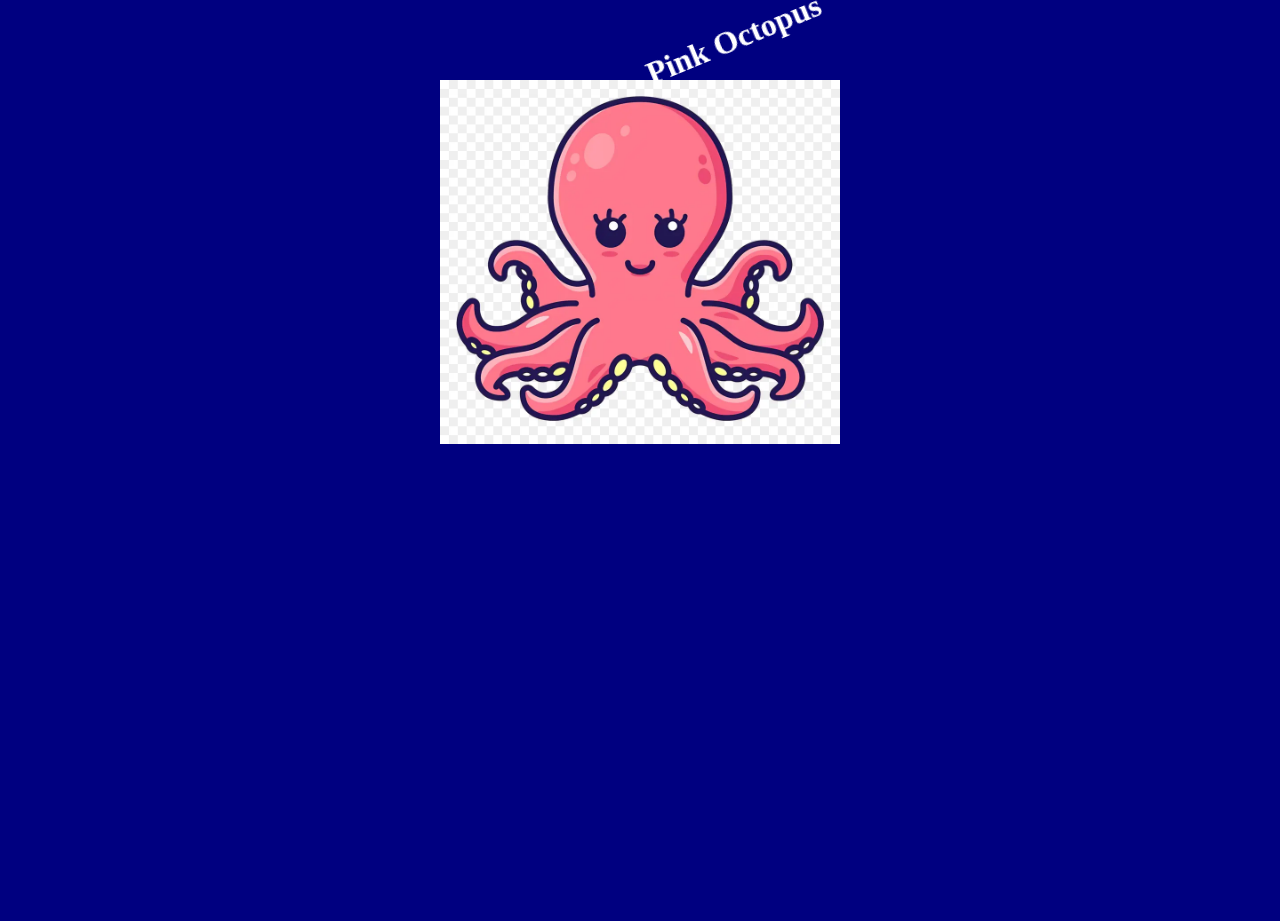
<file: index.html>
<!doctype html>
<html class="no-js" lang="en">

<head>
  <meta charset="utf-8">
  <title>Pink Octopus</title>
  <meta name="description" content="">
  <meta name="viewport" content="width=device-width, initial-scale=1">

  <meta property="og:title" content="">
  <meta property="og:type" content="">
  <meta property="og:url" content="">
  <meta property="og:image" content="">

  <link rel="manifest" href="site.webmanifest">
  <link rel="icon" href="icon.png">
  <!-- Place favicon.ico in the root directory -->

  <link rel="stylesheet" href="css/normalize.css">
  <link rel="stylesheet" href="css/main.css">

  <meta name="theme-color" content="#fafafa">
</head>

<body>
  <!-- Place your site's HTML here -->
  <div class="pink-oct-image-container">
    <h1 class="pink-oct-title">Pink Octopus</h1>
    <div class="floaty">
      <img draggable="true" class="pink-oct-image" src="./img/pink-oct.webp" alt="">
      <img class="star-image" src="./img/star.png" alt="">
    </div>
  </div>

  <script src="https://cdn.jsdelivr.net/npm/gsap@3.12.7/dist/gsap.min.js"></script>
  <script src="js/main.js"></script>
</body>

</html>
</file>
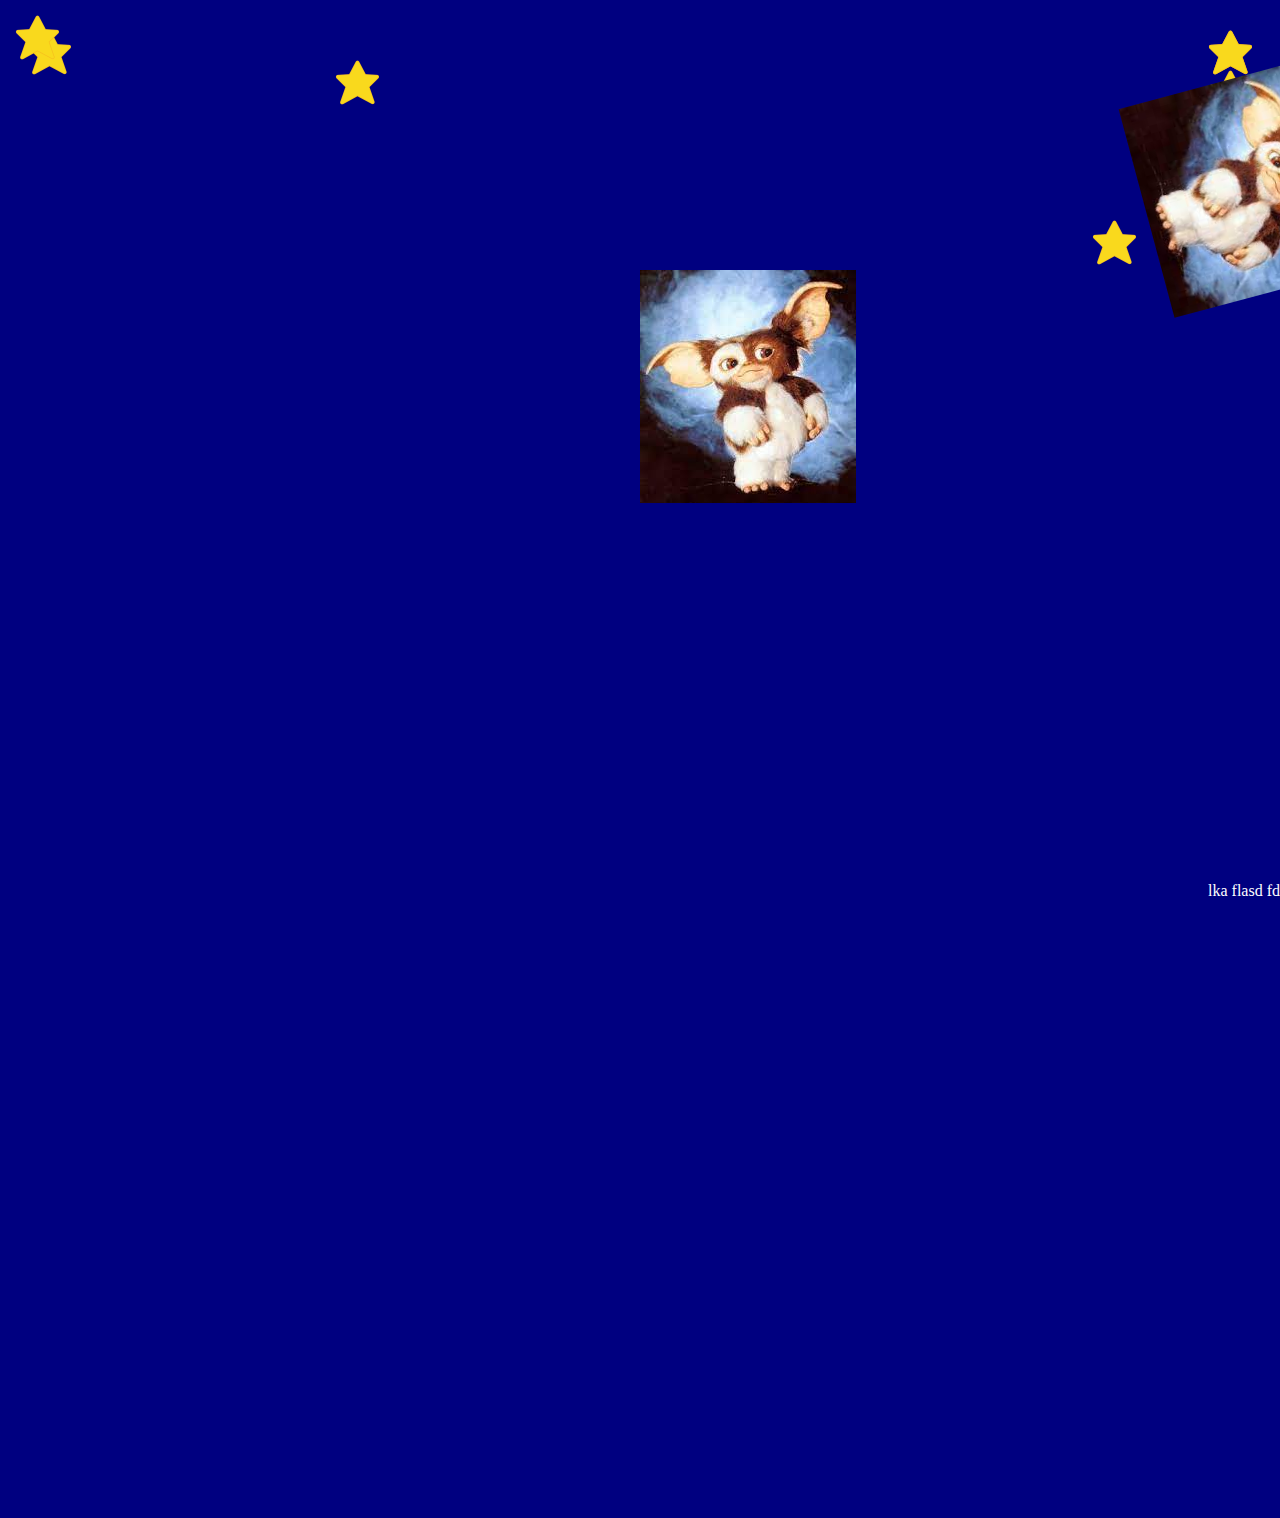
<file: cowMoon.html>
<!doctype html>
<html class="no-js" lang="en">

<head>
  <meta charset="utf-8">
  <title>Pink Octopus</title>
  <meta name="description" content="">
  <meta name="viewport" content="width=device-width, initial-scale=1">

  <meta property="og:title" content="">
  <meta property="og:type" content="">
  <meta property="og:url" content="">
  <meta property="og:image" content="">

  <link rel="manifest" href="site.webmanifest">
  <link rel="icon" href="icon.png">
  <!-- Place favicon.ico in the root directory -->

  <link rel="stylesheet" href="css/normalize.css">
  <link rel="stylesheet" href="css/main.css">

  <meta name="theme-color" content="#fafafa">
</head>

<body>
  <!-- Place your site's HTML here -->
  <div class="cow-moon-wrapper">
    <img class="star star-1" src="./img/star.png" alt="">
    <img class="star star-2" src="./img/star.png" alt="">
    <img class="star star-3" src="./img/star.png" alt="">
    <img class="star star-4" src="./img/star.png" alt="">
    <img class="star star-5" src="./img/star.png" alt="">
    <img class="star star-6" src="./img/star.png" alt="">
    <img class="star star-7" src="./img/star.png" alt="">
    <div class="cow-moon-text">lka flasd fd</div>
    <div class="cow-moon-image-rotate">
      <img class="" src="./img/giz2.jpg" alt="">
    </div>
    <img class="cow-moon-moon" src="./img/giz2.jpg" alt="">
  </div>

  <!-- <script src="https://cdn.jsdelivr.net/npm/gsap@3.12.7/dist/gsap.min.js"></script> -->
  <script src="js/main.js"></script>
</body>

</html>
</file>
<file: css/main.css>
/* Place CSS styles here */

body {
    min-height: 100vh;
    background-color: #000080;
    color: white;
}

.pink-oct-title {
  text-align: center;
}
.pink-oct-image {
    width: 400px;
    position: absolute;
}

@media (max-width: 475px) {
  .pink-oct-image {
    width: 200px;
  }
}

.star-image {
    opacity: 0;
    position: absolute;
    width: 42px;
    top: 32%;
    left: 52%;
}

@media (max-width: 475px) {
  .star-image {
    left: 52%;
    top: 32%;
    width: 22px;
  }
}

.pink-oct-image-container:hover  .star-image {
    opacity: 1;
}

.pink-oct-image-container {
    position: relative;
    margin-left: auto;
    margin-right: auto;
    width: 400px;
    height: 400px;
}

@media (max-width: 475px) {
  .pink-oct-image-container {
    width: 200px;
    height: 200px;
  }
}

/* Animations */
/* Bob from hover.css */
@keyframes hvr-bob {
  0% {
    transform: translateY(-14px);
  }
  50% {
    transform: translateY(-4px);
  }
  100% {
    transform: translateY(-14px);
  }
}
@keyframes hvr-bob-float {
  100% {
    transform: translateY(-14px);
  }
}

/* Transitions */
.hvr-rotate {
  display: inline-block;
  vertical-align: middle;
  transform: perspective(1px) translateZ(0);
  box-shadow: 0 0 1px rgba(0, 0, 0, 0);
  transition-duration: 0.3s;
  transition-property: transform;
  transform: rotate(4deg);
}

.floaty {
  position: relative;
  display: inline-block;
  vertical-align: middle;
  height: 400px;
  width: 400px;
  transform: perspective(1px) translateZ(0);
  box-shadow: 0 0 1px rgba(0, 0, 0, 0);
  animation-name: hvr-bob-float, hvr-bob;
  animation-duration: .3s, 1.5s;
  animation-delay: 0s, .3s;
  animation-timing-function: ease-out, ease-in-out;
  animation-iteration-count: 1, infinite;
  animation-fill-mode: forwards;
  animation-direction: normal, alternate;
}

@media (max-width: 475px) {
  .floaty {
    width: 200px;
    height: 200px;
  }
}


@keyframes rotation {
  100% {
    transform: rotate(-45deg);
  }
}


.cow-moon-wrapper {
  min-height: 100vh;
  position: relative;
  width: 100%;
}

.cow-moon-text {
  bottom: 0;
  position: absolute;
  right: 0;
}

.cow-moon-image-rotate {
  animation: rotation 5s infinite linear;
  position: absolute;
  min-height: 100vh;
  transform-origin: bottom;
  transform: rotate(75deg);
  width: 100%;
}

.cow-moon-moon {
  left: 50%;
  position: absolute;
  top: 30%;
}

.star {
  width: 75px;
  position: absolute;
}

.star-1 {
  top: 15px;
  left: 12px;
}

.star-2 {
  top: 45px;
  left: 25%;
}

.star-3 {
  top: 205px;
  right: 10%;
}

.star-4 {
  top: 55px;
  right: 12px;
}

.star-5 {
  top: 15px;
  right: 12px;
}

.star-6 {
  top: 15px;
  right: 12px;
}
</file>
